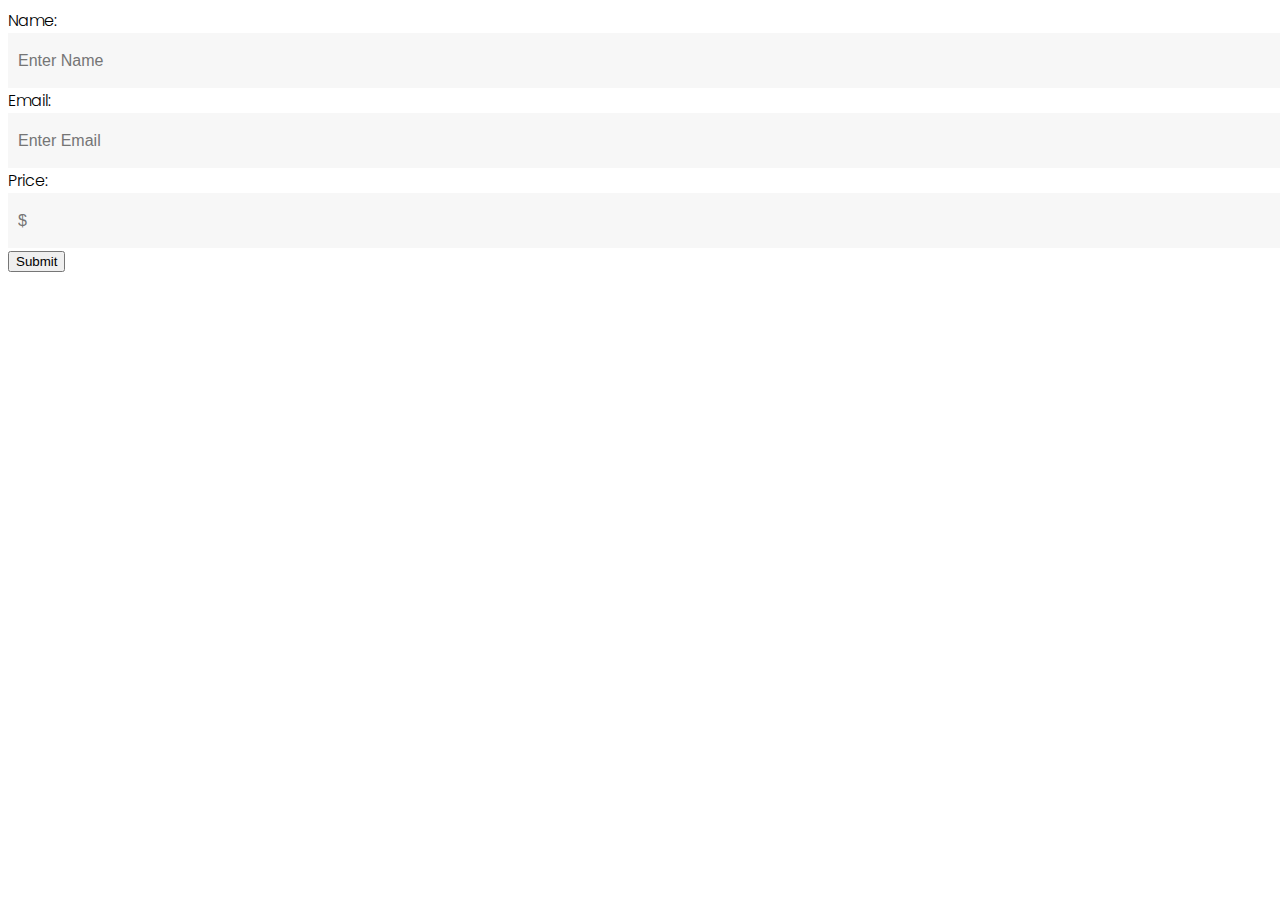
<file: form.html>
<!DOCTYPE html>
<html lang="en">

<head>
    <meta charset="utf-8">
    <meta http-equiv="X-UA-Compatible" content="IE=edge">
    <meta name="viewport" content="width=device-width, initial-scale=1">
    <title>Domain For Sale </title>
    <!-- <link rel="stylesheet" href="assets/bootstrap/css/bootstrap.min.css"> -->
    <link href="https://cdn.jsdelivr.net/npm/bootstrap@5.2.3/dist/css/bootstrap.min.css" rel="stylesheet" integrity="sha384-rbsA2VBKQhggwzxH7pPCaAqO46MgnOM80zW1RWuH61DGLwZJEdK2Kadq2F9CUG65" crossorigin="anonymous">
    <link href="https://fonts.googleapis.com/css?family=Raleway:300,400,500,600,700,800,900|Poppins:300,400,500,600,700&subset=latin-ext" rel="stylesheet">
    <link rel="stylesheet" href="assets/fonts/font-awesome.css">
    <link rel="stylesheet" href="assets/css/style.css">
    <link rel="stylesheet" href="assets/css/responsive.css">
    <script src="assets/js/jquery.min.js"></script>
</head>

<body>
    <form id="contact-form" method="post" action="https://formspree.io/f/mbjqrepn">
        <div class="row g-3">
            <div class="input-group input-group-sm mb-3">
                <span class="input-group-text" id="inputGroup-sizing-sm">Name: </span>
                <input type="text" name="name" class="form-control" id="first-name" placeholder="Enter Name" required="required">
                <!-- <div data-lastpass-icon-root="true" style="position: relative !important; height: 0px !important; width: 0px !important; float: left !important;"></div> -->
            </div>
            <div class="input-group input-group-sm mb-3">
                <span class="input-group-text" id="inputGroup-sizing-sm">Email: </span>
                <input type="email" name="email" class="form-control" id="email" placeholder="Enter Email" required="required">
            </div>
            <div class="input-group input-group-sm mb-3">
                <span class="input-group-text" id="inputGroup-sizing-sm">Price: </span>
                <input type="text" name="Price" class="form-control" id="Price" placeholder="$" required="required">
            </div>
            <div class="form-group col-auto">
                <div class="actions wow fadeInDown" data-wow-delay=".4s">
                    <input type="submit" name="submit" id="submitButton" class="btn btn-warning " title="Submit Your Message!">
                </div>
            </div>
        </div>
    </form>

    <script src="https://cdn.jsdelivr.net/npm/@popperjs/core@2.11.6/dist/umd/popper.min.js" integrity="sha384-oBqDVmMz9ATKxIep9tiCxS/Z9fNfEXiDAYTujMAeBAsjFuCZSmKbSSUnQlmh/jp3" crossorigin="anonymous"></script>
    <script src="https://cdn.jsdelivr.net/npm/bootstrap@5.2.3/dist/js/bootstrap.min.js" integrity="sha384-cuYeSxntonz0PPNlHhBs68uyIAVpIIOZZ5JqeqvYYIcEL727kskC66kF92t6Xl2V" crossorigin="anonymous"></script>
    <script src="https://cdn.jsdelivr.net/npm/bootstrap@5.2.3/dist/js/bootstrap.bundle.min.js" integrity="sha384-kenU1KFdBIe4zVF0s0G1M5b4hcpxyD9F7jL+jjXkk+Q2h455rYXK/7HAuoJl+0I4" crossorigin="anonymous"></script>
</body>

</html>
</file>
<file: assets/css/style.css>
/*
* ----------------------------------------------------------------------------------------
Author       : wordpressboss
Template Name: Domain For Sale Template
Version      : 1.0                                          
* ----------------------------------------------------------------------------------------
*/


/*
* ----------------------------------------------------------------------------------------
* 01.GLOBAL CSS STYLE
* 02.PRELOADER & BOUNCE CCS STYLE
* 03.HOMEPAGE CSS STYLE
* 04.HEADER TEXT CSS STYLE
* 05.CONTACT FORM CSS STYLE
* ----------------------------------------------------------------------------------------
*/


/*
* ----------------------------------------------------------------------------------------
* 01.GLOBAL STYLE
* ----------------------------------------------------------------------------------------
*/

body {
    font-size: 16px;
    font-weight: 300;
    height: 100%;
    font-family: 'Poppins', sans-serif;
}

html,
body {
    height: 100%
}

h1,
h2,
h3,
h4,
h5,
h6 {
    font-family: 'Raleway', sans-serif;
    font-weight: 900;
}

a {
    text-decoration: none;
    -webkit-transition: all 0.4s;
    -webkit-transition: all 0.2s;
    transition: all 0.2s;
    font-family: 'Raleway', sans-serif;
}

img {
    width: 100%;
}

a:hover {
    text-decoration: none;
}

a:focus {
    outline: none;
    text-decoration: none;
}

p {
    line-height: 32px;
}

ul,
li {
    margin: 0;
    padding: 0;
}

fieldset {
    border: 0 none;
    margin: 0 auto;
    padding: 0;
}

.no-padding {
    padding: 0
}


/*
* ----------------------------------------------------------------------------------------
* 02.PRELOADER & BOUNCE CCS STYLE
* ----------------------------------------------------------------------------------------
*/

.preloader-area {
    position: fixed;
    background: #fff;
    z-index: 11000;
    height: 100%;
    width: 100%;
    overflow: hidden;
}

.spinner {
    margin: auto;
    width: 40px;
    height: 40px;
    position: relative;
    text-align: center;
    position: absolute;
    left: 50%;
    right: 50%;
    margin-left: -20px;
    top: 50%;
    -webkit-animation: sk-rotate 2.0s infinite linear;
    animation: sk-rotate 2.0s infinite linear;
}

.dot1,
.dot2 {
    width: 60%;
    height: 60%;
    display: inline-block;
    position: absolute;
    top: 0;
    background-color: #FFD800;
    border-radius: 100%;
    -webkit-animation: sk-bounce 2.0s infinite ease-in-out;
    animation: sk-bounce 2.0s infinite ease-in-out;
}

.dot1 {
    background-color: #FFD800;
}

.dot2 {
    top: auto;
    background-color: #000;
    bottom: 0;
    -webkit-animation-delay: -1.0s;
    animation-delay: -1.0s;
}

@-webkit-keyframes sk-rotate {
    100% {
        -webkit-transform: rotate(360deg)
    }
}

@keyframes sk-rotate {
    100% {
        transform: rotate(360deg);
        -webkit-transform: rotate(360deg)
    }
}

@-webkit-keyframes sk-bounce {
    0%,
    100% {
        -webkit-transform: scale(0.0)
    }
    50% {
        -webkit-transform: scale(1.0)
    }
}

@keyframes sk-bounce {
    0%,
    100% {
        transform: scale(0.0);
        -webkit-transform: scale(0.0);
    }
    50% {
        transform: scale(1.0);
        -webkit-transform: scale(1.0);
    }
}


/*
* ----------------------------------------------------------------------------------------
* 03.HOMEPAGE CSS STYLE
* ----------------------------------------------------------------------------------------
*/

.welcome-area {
    height: 100%;
}

.welcome-image-area {
    position: relative;
    height: 100%;
    background: url(../images/bg/background.png);
    background-size: cover;
    z-index: 1;
}

.welcome-image-area:after {
    position: absolute;
    background: rgba(0, 0, 0, .8);
    left: 0;
    top: 0;
    width: 100%;
    height: 100%;
    content: "";
    z-index: -1;
}

.display-table {
    display: table;
    width: 100%;
    height: 100%;
}

.display-table-cell {
    display: table-cell;
    vertical-align: middle;
}

/*
* ----------------------------------------------------------------------------------------
* 04.HEADER TEXT CSS STYLE
* ----------------------------------------------------------------------------------------
*/

.header-text {
    margin-top: 60px;
}

.header-text h2 {
    color: #fff;
    font-size: 60px;
    margin-top: 10px;
}

.header-text h2 span {
    display: block;
    color: #FFD800;
}

.header-text p {
    color: #fff;
    font-size: 16px;
    margin: 0;
    margin-bottom: 20px;
    padding: 0px 100px;
}

.tour-info {
    text-align: right;
    padding-top: 25px;
    -webkit-transition: all 0.4s ease-out;
    transition: all 0.4s ease-out;
}

.menu-bg .tour-info {
    padding-top: 18px;
    -webkit-transition: all 0.4s ease-out;
    transition: all 0.4s ease-out;
}

.tour-info ul {
    padding: 0;
    margin: 0;
    list-style: none;
}

.tour-info ul li {
    display: inline-block;
    color: #fff;
    font-size: 14px;
    font-weight: 300;
    margin-left: 20px;
    text-transform: capitalize;
}

.tour-info ul li i {
    margin-right: 10px;
    color: #FFD800;
}

.header-top-area {
    position: fixed;
    left: 0;
    top: 0;
    width: 100%;
    z-index: 99;
    -webkit-transition: all 0.4s ease-out;
    transition: all 0.4s ease-out;
}

.logo {
    padding-top: 25px;
    -webkit-transition: all 0.3s ease-out;
    transition: all 0.3s ease-out;
}

.logo a p {
    text-transform: uppercase;
    font-size: 16px;
    font-weight: 600;
    color: #fff;
}




a.slide-btn {
    margin-top: 10px;
    display: inline-block;
    color: #000;
    padding: 12px 30px;
    text-transform: capitalize;
    font-size: 12px;
    border: 2px solid #FFD800;
    text-transform: uppercase;
    font-weight: 700;
    background: #FFD800;
}

a.slide-btn:hover {
    color: #fff;
    border: 2px solid #FFD800;
    background: transparent;
}


/*
* ----------------------------------------------------------------------------------------
* 05.CONTACT FORM CSS STYLE
* ----------------------------------------------------------------------------------------
*/

.modal-content {
    border-radius: 0px;
    border: 5px solid #FFD800;
}

.modal-footer {
    border: none;
}

.form-control {
    display: block;
    border: 0px;
    width: 100%;
    height: 45px;
    padding: 5px 10px;
    font-size: 16px;
    line-height: 1.42857143;
    color: #333;
    background-color: #F7F7F7;
    background-image: none;
    border-radius: 0px;
    box-shadow: none;
}

.form-control:focus {
    border-color: #000;
    outline: 0;
    box-shadow: none;
}

.contact-form input[type='submit'] {
    display: inline-block;
    color: #000;
    background: none;
    padding: 12px 20px;
    font-size: 14px;
    border-radius: 0px;
    font-weight: 600;
    -webkit-transition: .3s;
    transition: .3s;
    background: #FFD800;
    text-transform: uppercase;
    border: 1px solid #FFD800;
}

.contact-form input[type='submit']:hover {
    background: transparent;
    border: 1px solid #FFD800;
    color: #000;
    -webkit-transition: all 0.4s;
    -webkit-transition: all 0.2s;
    transition: all 0.2s;
}

.btn.active.focus,
.btn.active:focus,
.btn.focus,
.btn.focus:active,
.btn:active:focus,
.btn:focus {
    outline: none;
}

.success {
    background: #50B948 none repeat scroll 0 0;
    color: #fff;
    font-weight: 700;
    padding: 20px;
    text-align: center;
}
</file>
<file: assets/css/responsive.css>
/*
* ----------------------------------------------------------------------------------------
Author       : wordpressboss
Template Name: Domain For Sale Template
Version      : 1.0                                          
* ----------------------------------------------------------------------------------------
*/



/* Medium Layout: 1280px. */

@media only screen and (min-width: 992px) and (max-width: 1280px) {}


/* Tablet Layout: 768px. */

@media only screen and (min-width: 767px) and (max-width: 991px) {
    .logo {
        text-align: center;
    }
    .single-blog img {
        width: 100%;
    }
    .pricing-box {
        margin-top: 30px;
    }
    .project-idea h2,
    .project-idea p {
        font-size: 22px;
    }
    .single-project-complete {
        margin-top: 30px;
    }
    .about-text {
        margin-top: 50px;
    }
    .section-title p {
        padding: 0;
    }
    .single-contact {
        text-align: center;
    }
    .contact-icon {
        float: none;
    }
}


/* Mobile Layout: 320px. */

@media only screen and (max-width: 767px) {
    .menu-bg .navbar-collapse {}
    .welcome-image-area,
    .welcome-video-area {
        padding-top: 120px;
    }
    .welcome-image-area h2,
    .single-slide-item h2,
    .welcome-video-area h2,
    .about-text h2,
    .call-to-area-text h2 {
        font-size: 30px;
    }
    .slider-control {
        display: none;
    }
    a.slide-btn {
        font-size: 12px;
        padding: 10px;
        margin-bottom: 5px;
    }
    .section-title h2 {
        font-size: 30px;
        margin-bottom: 30px;
    }
    .footer-social-link {
        text-align: left;
        margin-top: 20px;
    }
    .pricing-box {
        margin-top: 30px;
    }
    .single-testimonial {
        padding: 0;
    }
    .video-area-text {
        margin-top: 50px;
    }
    .footer-social-link {
        text-align: center;
    }
    .scrollup {
        height: 40px;
        width: 40px;
        line-height: 35px;
    }
    .header-text {
        margin-top: 10px;
    }
    .footer-text h6 {
        font-size: 12px;
    }
    .footer-area {
        padding: 50px 0px;
    }
    .section-padding {
        padding: 40px 0px;
    }
    .single-testimonial {
        margin-right: 30px;
        margin-left: 30px;
    }
    .single-contact-details {
        margin-bottom: 30px;
    }
    .header-text p {
        padding: 0;
    }
    .single-testi-des {
        padding: 10px;
    }
    .logo, .menu-bg .logo {
        padding-top: 5px;
        text-align: center;
    }
    .tour-info ul {
        text-align: center;
    }
    .tour-info, .menu-bg .tour-info{
        padding-top: 3px;
        margin-bottom: 10px;
    }
}


/* Wide Mobile Layout: 480px. */

@media only screen and (min-width: 480px) and (max-width: 767px) {}


/*
.iframe-container {
  position: relative;
  height: 200px;
  min-height: 200vh;

  iframe {
    height: 100%;
    height: 200px;
    left: 0;
    top: 0;
    position: absolute;
    body,
    html {
        height: 200px;
        overflow: hidden;
        background: transparent;
    }
}
}
*/
</file>
